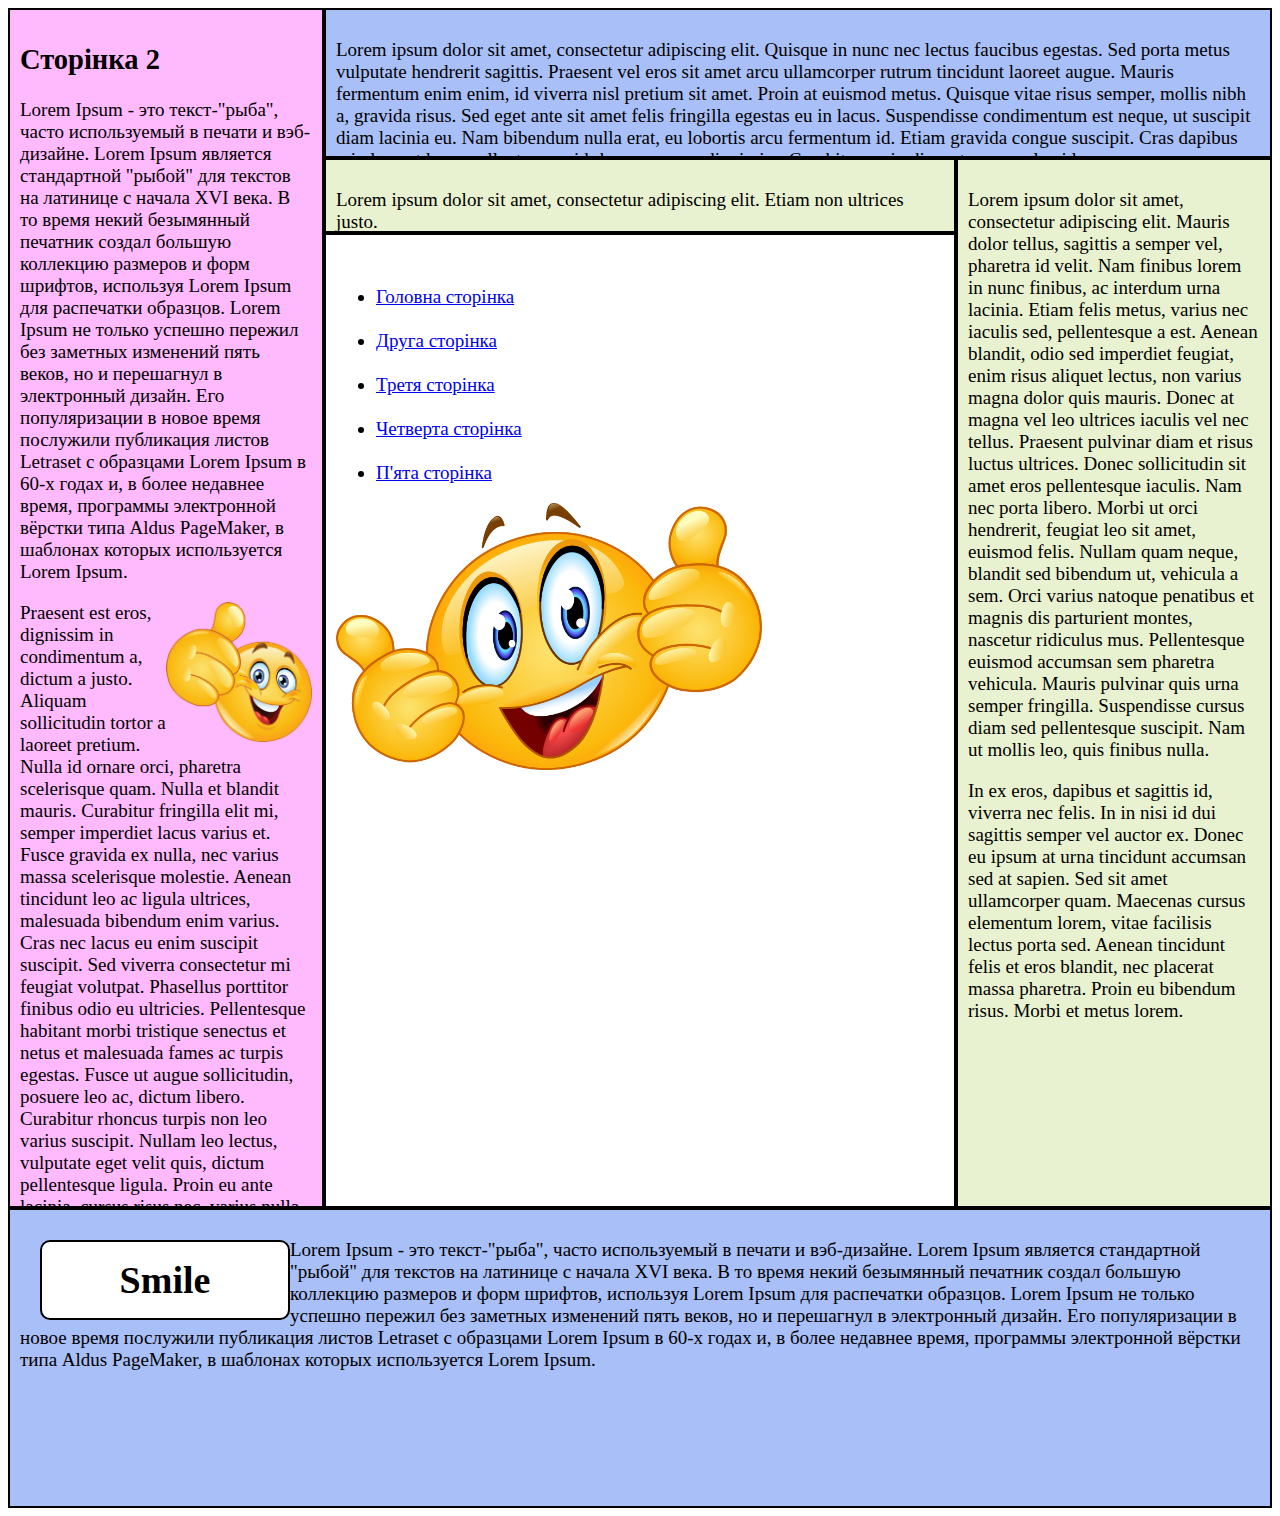
<file: Лаба_2/Page_2.html>
<!DOCTYPE html>
<html>

<head>
	<title>Lab_2</title>
	<meta charset="utf-8">
	<link rel="stylesheet" type="text/css" href="css.css">
</head>

<body>
	<div id="block_1"> 
		<h2> Сторінка 2</h2>
		<p>Lorem Ipsum - это текст-"рыба", часто используемый в печати и вэб-дизайне. Lorem Ipsum является стандартной "рыбой" для текстов на латинице с начала XVI века. В то время некий безымянный печатник создал большую коллекцию размеров и форм шрифтов, используя Lorem Ipsum для распечатки образцов. Lorem Ipsum не только успешно пережил без заметных изменений пять веков, но и перешагнул в электронный дизайн. Его популяризации в новое время послужили публикация листов Letraset с образцами Lorem Ipsum в 60-х годах и, в более недавнее время, программы электронной вёрстки типа Aldus PageMaker, в шаблонах которых используется Lorem Ipsum.</p>

		<img src="smailik1.png" id="image1">

		<p>Praesent est eros, dignissim in condimentum a, dictum a justo. Aliquam sollicitudin tortor a laoreet pretium. Nulla id ornare orci, pharetra scelerisque quam. Nulla et blandit mauris. Curabitur fringilla elit mi, semper imperdiet lacus varius et. Fusce gravida ex nulla, nec varius massa scelerisque molestie. Aenean tincidunt leo ac ligula ultrices, malesuada bibendum enim varius. Cras nec lacus eu enim suscipit suscipit. Sed viverra consectetur mi feugiat volutpat. Phasellus porttitor finibus odio eu ultricies. Pellentesque habitant morbi tristique senectus et netus et malesuada fames ac turpis egestas. Fusce ut augue sollicitudin, posuere leo ac, dictum libero. Curabitur rhoncus turpis non leo varius suscipit. Nullam leo lectus, vulputate eget velit quis, dictum pellentesque ligula. Proin eu ante lacinia, cursus risus nec, varius nulla.</p>
	</div>

	<div id="block_2">
			<p>Lorem ipsum dolor sit amet, consectetur adipiscing elit. Quisque in nunc nec lectus faucibus egestas. Sed porta metus vulputate hendrerit sagittis. Praesent vel eros sit amet arcu ullamcorper rutrum tincidunt laoreet augue. Mauris fermentum enim enim, id viverra nisl pretium sit amet. Proin at euismod metus. Quisque vitae risus semper, mollis nibh a, gravida risus. Sed eget ante sit amet felis fringilla egestas eu in lacus. Suspendisse condimentum est neque, ut suscipit diam lacinia eu. Nam bibendum nulla erat, eu lobortis arcu fermentum id. Etiam gravida congue suscipit. Cras dapibus mi placerat lacus pellentesque, id rhoncus quam dignissim. Curabitur orci odio, rutrum non leo id. </p>
			<div id="First_Button" class="Text_center">
				<h1> Smile </h1>
			</div>
	</div>

	<div id="block_3">
		<p>Lorem ipsum dolor sit amet, consectetur adipiscing elit. Etiam non ultrices justo.</p>
	</div>

	<div id="block_4">
		<p>Lorem ipsum dolor sit amet, consectetur adipiscing elit. Mauris dolor tellus, sagittis a semper vel, pharetra id velit. Nam finibus lorem in nunc finibus, ac interdum urna lacinia. Etiam felis metus, varius nec iaculis sed, pellentesque a est. Aenean blandit, odio sed imperdiet feugiat, enim risus aliquet lectus, non varius magna dolor quis mauris. Donec at magna vel leo ultrices iaculis vel nec tellus. Praesent pulvinar diam et risus luctus ultrices. Donec sollicitudin sit amet eros pellentesque iaculis. Nam nec porta libero. Morbi ut orci hendrerit, feugiat leo sit amet, euismod felis. Nullam quam neque, blandit sed bibendum ut, vehicula a sem. Orci varius natoque penatibus et magnis dis parturient montes, nascetur ridiculus mus. Pellentesque euismod accumsan sem pharetra vehicula. Mauris pulvinar quis urna semper fringilla. Suspendisse cursus diam sed pellentesque suscipit. Nam ut mollis leo, quis finibus nulla.</p>

		<p>In ex eros, dapibus et sagittis id, viverra nec felis. In in nisi id dui sagittis semper vel auctor ex. Donec eu ipsum at urna tincidunt accumsan sed at sapien. Sed sit amet ullamcorper quam. Maecenas cursus elementum lorem, vitae facilisis lectus porta sed. Aenean tincidunt felis et eros blandit, nec placerat massa pharetra. Proin eu bibendum risus. Morbi et metus lorem.</p>
	</div>

	<div id="block_5">
		<menu>
			<br>
		  	<li><a href="Main.html">Головна сторінка</a></li><br>
		   	<li><a href="Page_2.html">Друга сторінка</a></li><br>
		   	<li><a href="Page_3.html">Третя сторінка</a></li><br>
		   	<li><a href="Page_4.html">Четверта сторінка</a></li><br>
		   	<li><a href="Page_5.html">П'ята сторінка</a></li>
		</menu>
		<img src="smiley.png" id="image2">
	</div>

	<div id="block_6">
		<div id="Second_Button" class="Text_center">
			<h1>Smile</h1>
		</div>
		<p>  Lorem Ipsum - это текст-"рыба", часто используемый в печати и вэб-дизайне. Lorem Ipsum является стандартной "рыбой" для текстов на латинице с начала XVI века. В то время некий безымянный печатник создал большую коллекцию размеров и форм шрифтов, используя Lorem Ipsum для распечатки образцов. Lorem Ipsum не только успешно пережил без заметных изменений пять веков, но и перешагнул в электронный дизайн. Его популяризации в новое время послужили публикация листов Letraset с образцами Lorem Ipsum в 60-х годах и, в более недавнее время, программы электронной вёрстки типа Aldus PageMaker, в шаблонах которых используется Lorem Ipsum.</p>
</body>
</html>
</file>
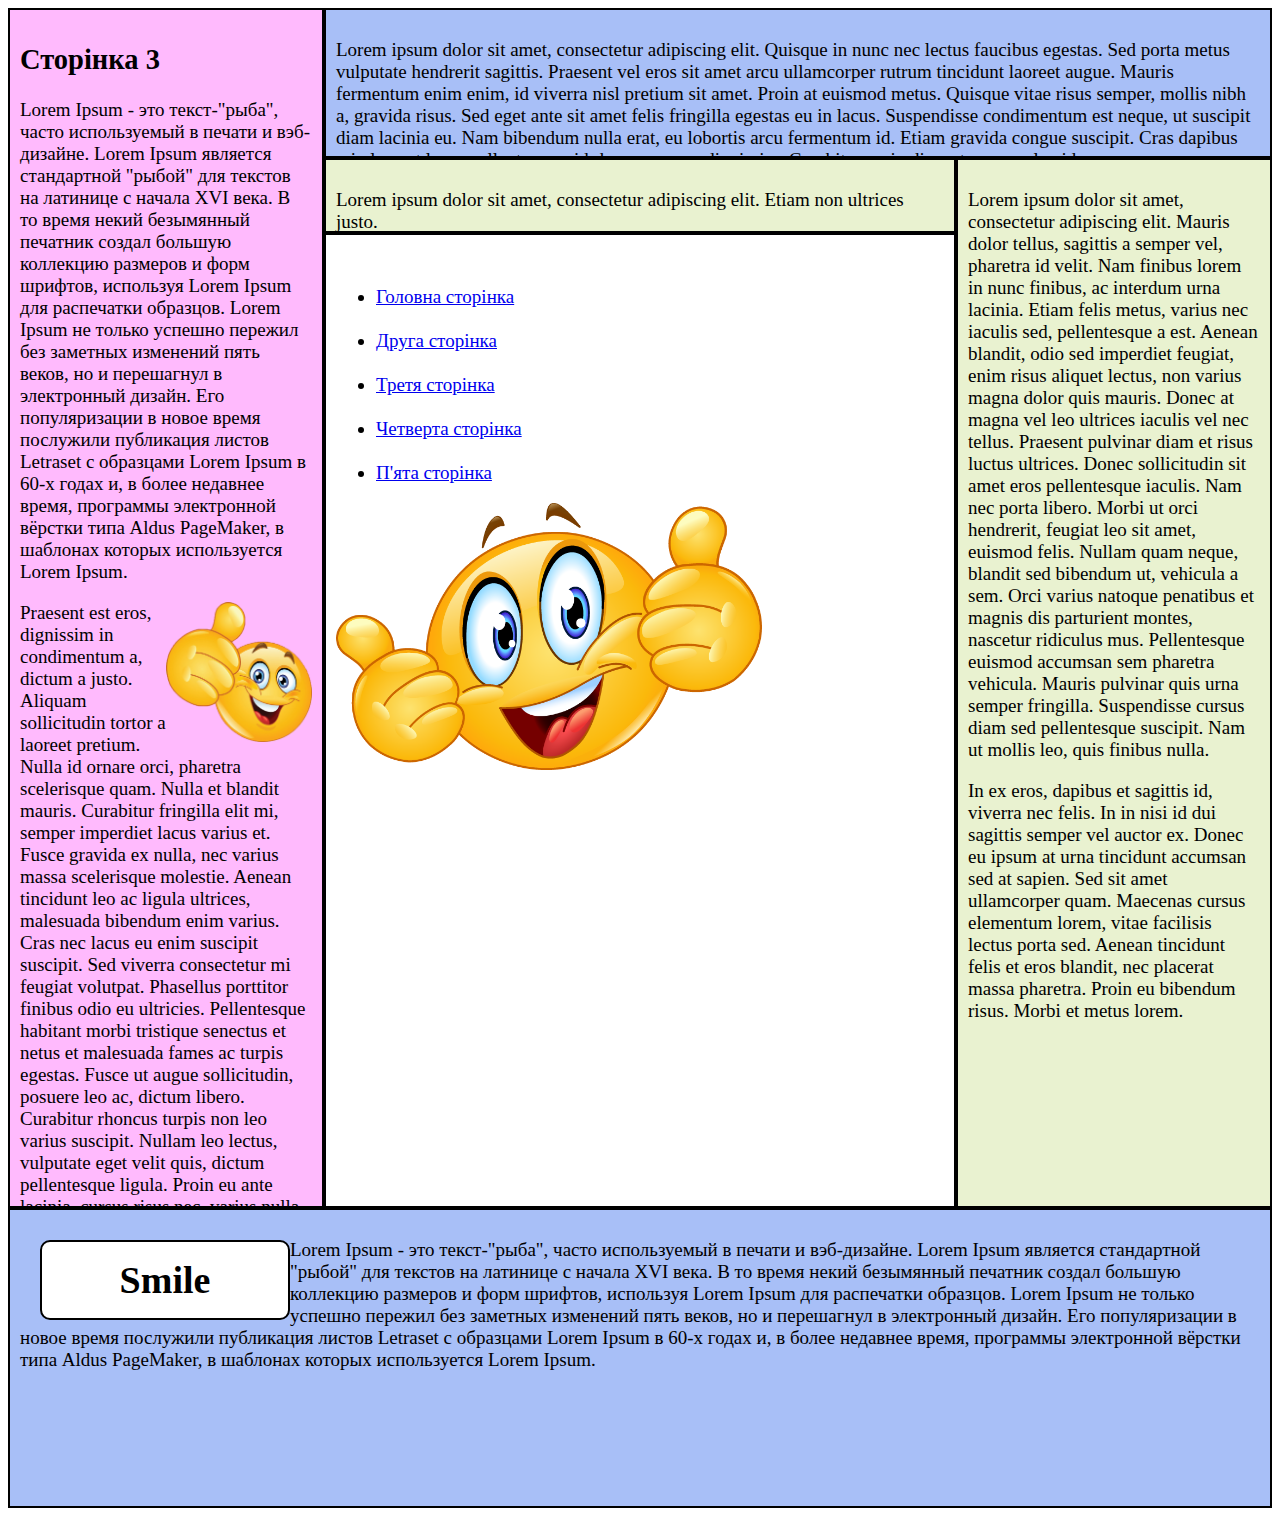
<file: Лаба_2/Page_3.html>
<!DOCTYPE html>
<html>

<head>
	<title>Lab_2</title>
	<meta charset="utf-8">
	<link rel="stylesheet" type="text/css" href="css.css">
</head>

<body>
	<div id="block_1"> 
		<h2> Сторінка 3</h2>
		<p>Lorem Ipsum - это текст-"рыба", часто используемый в печати и вэб-дизайне. Lorem Ipsum является стандартной "рыбой" для текстов на латинице с начала XVI века. В то время некий безымянный печатник создал большую коллекцию размеров и форм шрифтов, используя Lorem Ipsum для распечатки образцов. Lorem Ipsum не только успешно пережил без заметных изменений пять веков, но и перешагнул в электронный дизайн. Его популяризации в новое время послужили публикация листов Letraset с образцами Lorem Ipsum в 60-х годах и, в более недавнее время, программы электронной вёрстки типа Aldus PageMaker, в шаблонах которых используется Lorem Ipsum.</p>

		<img src="smailik1.png" id="image1">

		<p>Praesent est eros, dignissim in condimentum a, dictum a justo. Aliquam sollicitudin tortor a laoreet pretium. Nulla id ornare orci, pharetra scelerisque quam. Nulla et blandit mauris. Curabitur fringilla elit mi, semper imperdiet lacus varius et. Fusce gravida ex nulla, nec varius massa scelerisque molestie. Aenean tincidunt leo ac ligula ultrices, malesuada bibendum enim varius. Cras nec lacus eu enim suscipit suscipit. Sed viverra consectetur mi feugiat volutpat. Phasellus porttitor finibus odio eu ultricies. Pellentesque habitant morbi tristique senectus et netus et malesuada fames ac turpis egestas. Fusce ut augue sollicitudin, posuere leo ac, dictum libero. Curabitur rhoncus turpis non leo varius suscipit. Nullam leo lectus, vulputate eget velit quis, dictum pellentesque ligula. Proin eu ante lacinia, cursus risus nec, varius nulla.</p>
	</div>

	<div id="block_2">
			<p>Lorem ipsum dolor sit amet, consectetur adipiscing elit. Quisque in nunc nec lectus faucibus egestas. Sed porta metus vulputate hendrerit sagittis. Praesent vel eros sit amet arcu ullamcorper rutrum tincidunt laoreet augue. Mauris fermentum enim enim, id viverra nisl pretium sit amet. Proin at euismod metus. Quisque vitae risus semper, mollis nibh a, gravida risus. Sed eget ante sit amet felis fringilla egestas eu in lacus. Suspendisse condimentum est neque, ut suscipit diam lacinia eu. Nam bibendum nulla erat, eu lobortis arcu fermentum id. Etiam gravida congue suscipit. Cras dapibus mi placerat lacus pellentesque, id rhoncus quam dignissim. Curabitur orci odio, rutrum non leo id. </p>
			<div id="First_Button" class="Text_center">
				<h1> Smile </h1>
			</div>
	</div>

	<div id="block_3">
		<p>Lorem ipsum dolor sit amet, consectetur adipiscing elit. Etiam non ultrices justo.</p>
	</div>

	<div id="block_4">
		<p>Lorem ipsum dolor sit amet, consectetur adipiscing elit. Mauris dolor tellus, sagittis a semper vel, pharetra id velit. Nam finibus lorem in nunc finibus, ac interdum urna lacinia. Etiam felis metus, varius nec iaculis sed, pellentesque a est. Aenean blandit, odio sed imperdiet feugiat, enim risus aliquet lectus, non varius magna dolor quis mauris. Donec at magna vel leo ultrices iaculis vel nec tellus. Praesent pulvinar diam et risus luctus ultrices. Donec sollicitudin sit amet eros pellentesque iaculis. Nam nec porta libero. Morbi ut orci hendrerit, feugiat leo sit amet, euismod felis. Nullam quam neque, blandit sed bibendum ut, vehicula a sem. Orci varius natoque penatibus et magnis dis parturient montes, nascetur ridiculus mus. Pellentesque euismod accumsan sem pharetra vehicula. Mauris pulvinar quis urna semper fringilla. Suspendisse cursus diam sed pellentesque suscipit. Nam ut mollis leo, quis finibus nulla.</p>

		<p>In ex eros, dapibus et sagittis id, viverra nec felis. In in nisi id dui sagittis semper vel auctor ex. Donec eu ipsum at urna tincidunt accumsan sed at sapien. Sed sit amet ullamcorper quam. Maecenas cursus elementum lorem, vitae facilisis lectus porta sed. Aenean tincidunt felis et eros blandit, nec placerat massa pharetra. Proin eu bibendum risus. Morbi et metus lorem.</p>
	</div>

	<div id="block_5">
		<menu>
			<br>
		  	<li><a href="Main.html">Головна сторінка</a></li><br>
		   	<li><a href="Page_2.html">Друга сторінка</a></li><br>
		   	<li><a href="Page_3.html">Третя сторінка</a></li><br>
		   	<li><a href="Page_4.html">Четверта сторінка</a></li><br>
		   	<li><a href="Page_5.html">П'ята сторінка</a></li>
		</menu>
		<img src="smiley.png" id="image2">
	</div>

	<div id="block_6">
		<div id="Second_Button" class="Text_center">
			<h1>Smile</h1>
		</div>
		<p>  Lorem Ipsum - это текст-"рыба", часто используемый в печати и вэб-дизайне. Lorem Ipsum является стандартной "рыбой" для текстов на латинице с начала XVI века. В то время некий безымянный печатник создал большую коллекцию размеров и форм шрифтов, используя Lorem Ipsum для распечатки образцов. Lorem Ipsum не только успешно пережил без заметных изменений пять веков, но и перешагнул в электронный дизайн. Его популяризации в новое время послужили публикация листов Letraset с образцами Lorem Ipsum в 60-х годах и, в более недавнее время, программы электронной вёрстки типа Aldus PageMaker, в шаблонах которых используется Lorem Ipsum.</p>
</body>
</html>
</file>
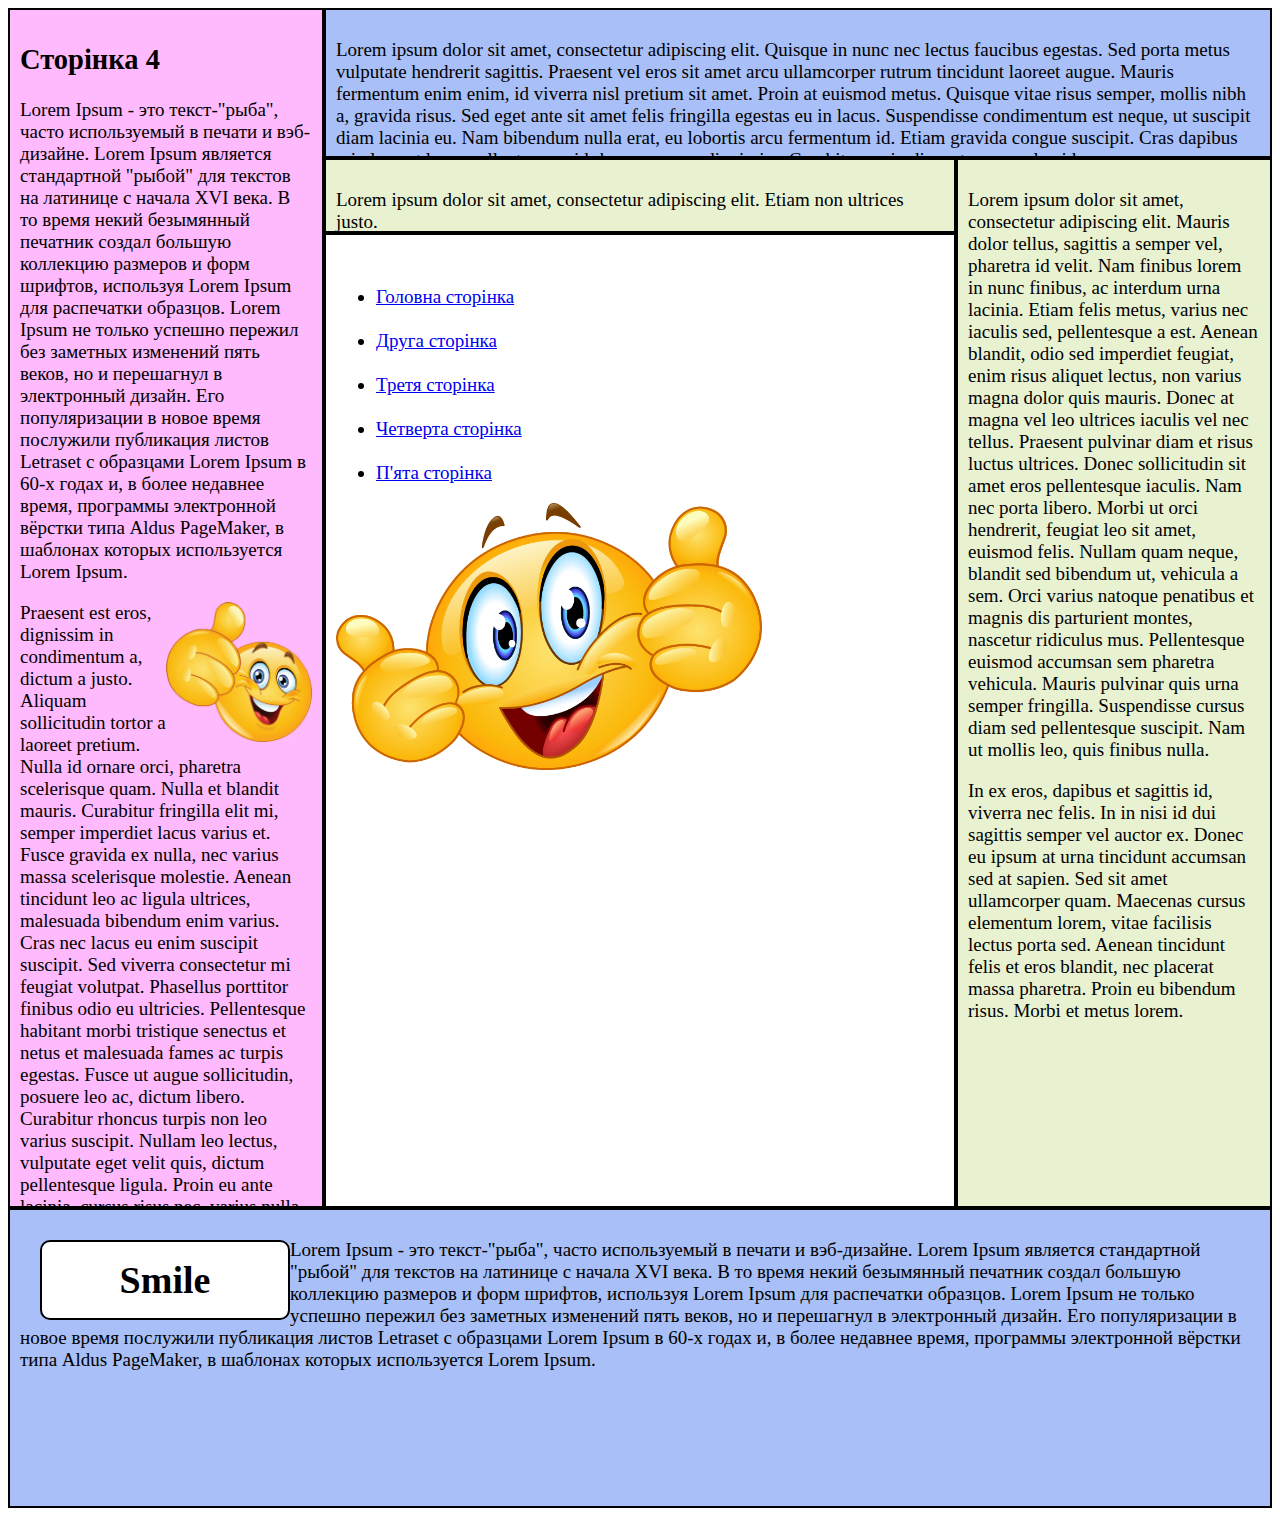
<file: Лаба_2/Page_4.html>
<!DOCTYPE html>
<html>

<head>
	<title>Lab_2</title>
	<meta charset="utf-8">
	<link rel="stylesheet" type="text/css" href="css.css">
</head>

<body>
	<div id="block_1"> 
		<h2> Сторінка 4</h2>
		<p>Lorem Ipsum - это текст-"рыба", часто используемый в печати и вэб-дизайне. Lorem Ipsum является стандартной "рыбой" для текстов на латинице с начала XVI века. В то время некий безымянный печатник создал большую коллекцию размеров и форм шрифтов, используя Lorem Ipsum для распечатки образцов. Lorem Ipsum не только успешно пережил без заметных изменений пять веков, но и перешагнул в электронный дизайн. Его популяризации в новое время послужили публикация листов Letraset с образцами Lorem Ipsum в 60-х годах и, в более недавнее время, программы электронной вёрстки типа Aldus PageMaker, в шаблонах которых используется Lorem Ipsum.</p>

		<img src="smailik1.png" id="image1">

		<p>Praesent est eros, dignissim in condimentum a, dictum a justo. Aliquam sollicitudin tortor a laoreet pretium. Nulla id ornare orci, pharetra scelerisque quam. Nulla et blandit mauris. Curabitur fringilla elit mi, semper imperdiet lacus varius et. Fusce gravida ex nulla, nec varius massa scelerisque molestie. Aenean tincidunt leo ac ligula ultrices, malesuada bibendum enim varius. Cras nec lacus eu enim suscipit suscipit. Sed viverra consectetur mi feugiat volutpat. Phasellus porttitor finibus odio eu ultricies. Pellentesque habitant morbi tristique senectus et netus et malesuada fames ac turpis egestas. Fusce ut augue sollicitudin, posuere leo ac, dictum libero. Curabitur rhoncus turpis non leo varius suscipit. Nullam leo lectus, vulputate eget velit quis, dictum pellentesque ligula. Proin eu ante lacinia, cursus risus nec, varius nulla.</p>
	</div>

	<div id="block_2">
			<p>Lorem ipsum dolor sit amet, consectetur adipiscing elit. Quisque in nunc nec lectus faucibus egestas. Sed porta metus vulputate hendrerit sagittis. Praesent vel eros sit amet arcu ullamcorper rutrum tincidunt laoreet augue. Mauris fermentum enim enim, id viverra nisl pretium sit amet. Proin at euismod metus. Quisque vitae risus semper, mollis nibh a, gravida risus. Sed eget ante sit amet felis fringilla egestas eu in lacus. Suspendisse condimentum est neque, ut suscipit diam lacinia eu. Nam bibendum nulla erat, eu lobortis arcu fermentum id. Etiam gravida congue suscipit. Cras dapibus mi placerat lacus pellentesque, id rhoncus quam dignissim. Curabitur orci odio, rutrum non leo id. </p>
			<div id="First_Button" class="Text_center">
				<h1> Smile </h1>
			</div>
	</div>

	<div id="block_3">
		<p>Lorem ipsum dolor sit amet, consectetur adipiscing elit. Etiam non ultrices justo.</p>
	</div>

	<div id="block_4">
		<p>Lorem ipsum dolor sit amet, consectetur adipiscing elit. Mauris dolor tellus, sagittis a semper vel, pharetra id velit. Nam finibus lorem in nunc finibus, ac interdum urna lacinia. Etiam felis metus, varius nec iaculis sed, pellentesque a est. Aenean blandit, odio sed imperdiet feugiat, enim risus aliquet lectus, non varius magna dolor quis mauris. Donec at magna vel leo ultrices iaculis vel nec tellus. Praesent pulvinar diam et risus luctus ultrices. Donec sollicitudin sit amet eros pellentesque iaculis. Nam nec porta libero. Morbi ut orci hendrerit, feugiat leo sit amet, euismod felis. Nullam quam neque, blandit sed bibendum ut, vehicula a sem. Orci varius natoque penatibus et magnis dis parturient montes, nascetur ridiculus mus. Pellentesque euismod accumsan sem pharetra vehicula. Mauris pulvinar quis urna semper fringilla. Suspendisse cursus diam sed pellentesque suscipit. Nam ut mollis leo, quis finibus nulla.</p>

		<p>In ex eros, dapibus et sagittis id, viverra nec felis. In in nisi id dui sagittis semper vel auctor ex. Donec eu ipsum at urna tincidunt accumsan sed at sapien. Sed sit amet ullamcorper quam. Maecenas cursus elementum lorem, vitae facilisis lectus porta sed. Aenean tincidunt felis et eros blandit, nec placerat massa pharetra. Proin eu bibendum risus. Morbi et metus lorem.</p>
	</div>

	<div id="block_5">
		<menu>
			<br>
		  	<li><a href="Main.html">Головна сторінка</a></li><br>
		   	<li><a href="Page_2.html">Друга сторінка</a></li><br>
		   	<li><a href="Page_3.html">Третя сторінка</a></li><br>
		   	<li><a href="Page_4.html">Четверта сторінка</a></li><br>
		   	<li><a href="Page_5.html">П'ята сторінка</a></li>
		</menu>
		<img src="smiley.png" id="image2">
	</div>

	<div id="block_6">
		<div id="Second_Button" class="Text_center">
			<h1>Smile</h1>
		</div>
		<p>  Lorem Ipsum - это текст-"рыба", часто используемый в печати и вэб-дизайне. Lorem Ipsum является стандартной "рыбой" для текстов на латинице с начала XVI века. В то время некий безымянный печатник создал большую коллекцию размеров и форм шрифтов, используя Lorem Ipsum для распечатки образцов. Lorem Ipsum не только успешно пережил без заметных изменений пять веков, но и перешагнул в электронный дизайн. Его популяризации в новое время послужили публикация листов Letraset с образцами Lorem Ipsum в 60-х годах и, в более недавнее время, программы электронной вёрстки типа Aldus PageMaker, в шаблонах которых используется Lorem Ipsum.</p>
</body>
</html>
</file>
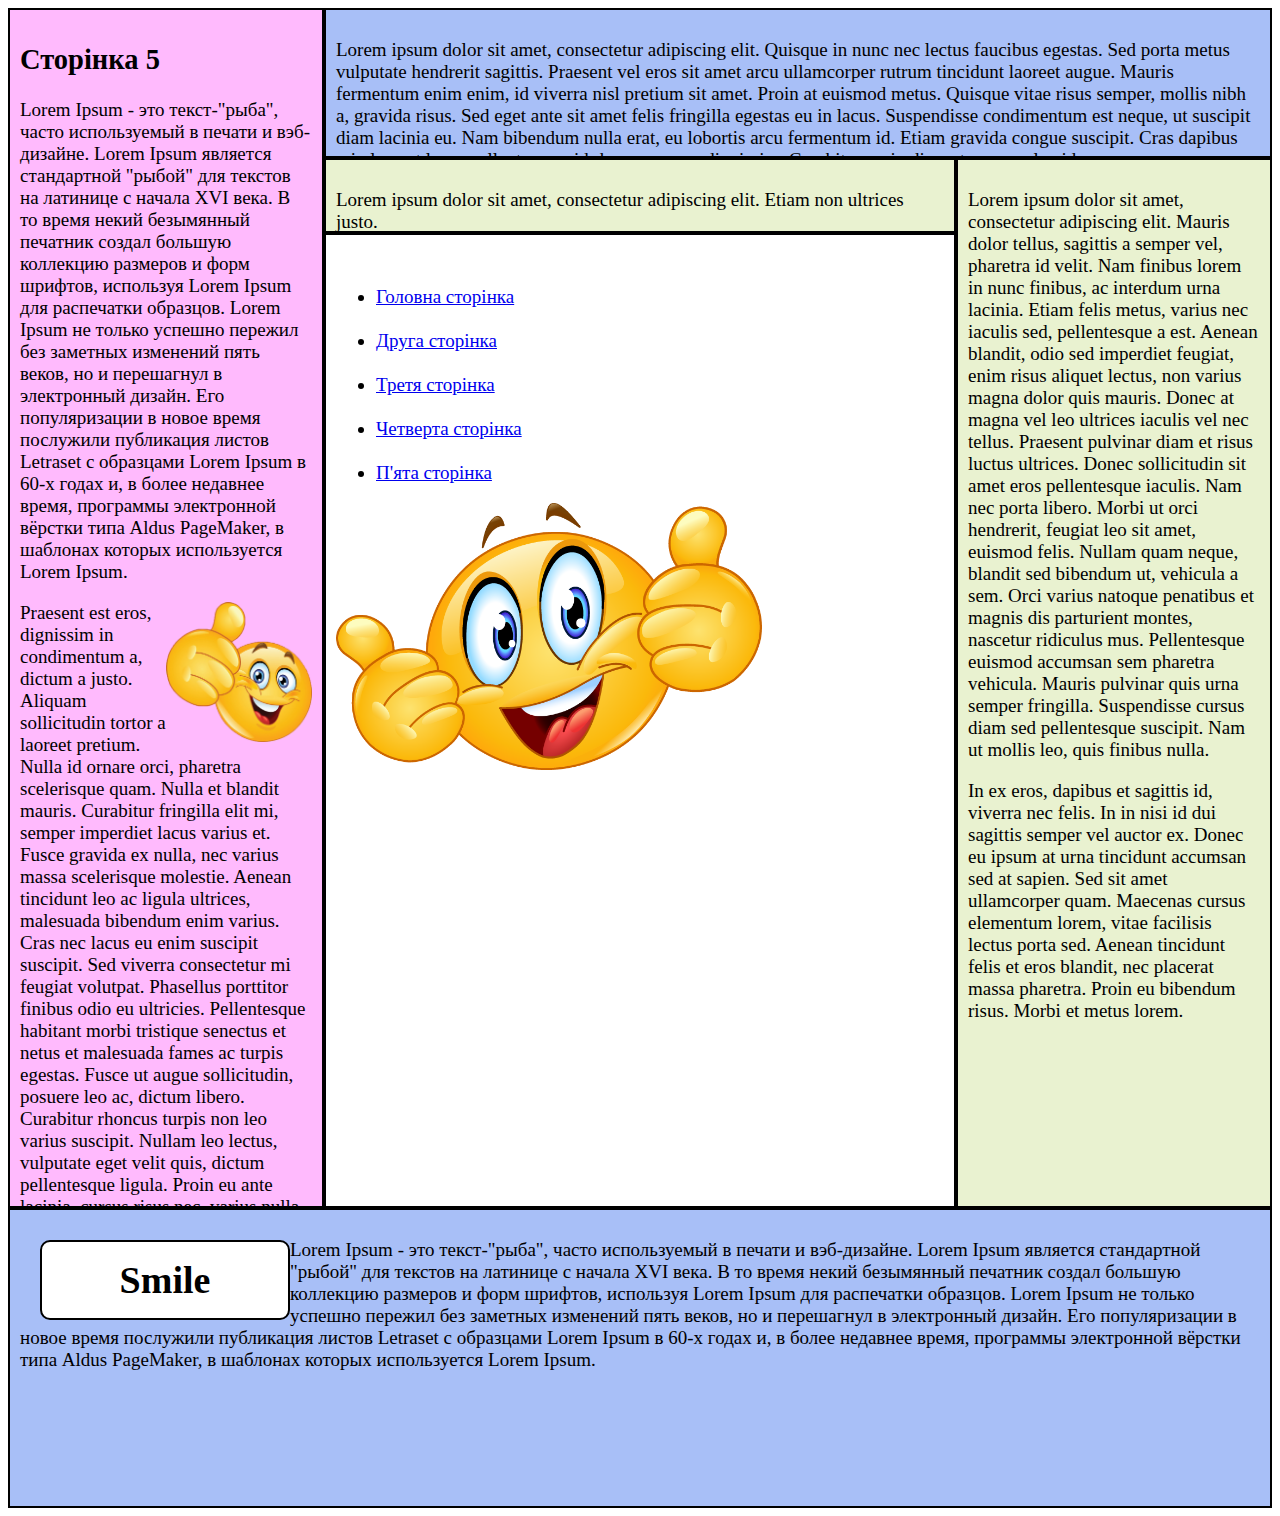
<file: Лаба_2/Page_5.html>
<!DOCTYPE html>
<html>

<head>
	<title>Lab_2</title>
	<meta charset="utf-8">
	<link rel="stylesheet" type="text/css" href="css.css">
</head>

<body>
	<div id="block_1"> 
		<h2> Сторінка 5</h2>
		<p>Lorem Ipsum - это текст-"рыба", часто используемый в печати и вэб-дизайне. Lorem Ipsum является стандартной "рыбой" для текстов на латинице с начала XVI века. В то время некий безымянный печатник создал большую коллекцию размеров и форм шрифтов, используя Lorem Ipsum для распечатки образцов. Lorem Ipsum не только успешно пережил без заметных изменений пять веков, но и перешагнул в электронный дизайн. Его популяризации в новое время послужили публикация листов Letraset с образцами Lorem Ipsum в 60-х годах и, в более недавнее время, программы электронной вёрстки типа Aldus PageMaker, в шаблонах которых используется Lorem Ipsum.</p>

		<img src="smailik1.png" id="image1">

		<p>Praesent est eros, dignissim in condimentum a, dictum a justo. Aliquam sollicitudin tortor a laoreet pretium. Nulla id ornare orci, pharetra scelerisque quam. Nulla et blandit mauris. Curabitur fringilla elit mi, semper imperdiet lacus varius et. Fusce gravida ex nulla, nec varius massa scelerisque molestie. Aenean tincidunt leo ac ligula ultrices, malesuada bibendum enim varius. Cras nec lacus eu enim suscipit suscipit. Sed viverra consectetur mi feugiat volutpat. Phasellus porttitor finibus odio eu ultricies. Pellentesque habitant morbi tristique senectus et netus et malesuada fames ac turpis egestas. Fusce ut augue sollicitudin, posuere leo ac, dictum libero. Curabitur rhoncus turpis non leo varius suscipit. Nullam leo lectus, vulputate eget velit quis, dictum pellentesque ligula. Proin eu ante lacinia, cursus risus nec, varius nulla.</p>
	</div>

	<div id="block_2">
			<p>Lorem ipsum dolor sit amet, consectetur adipiscing elit. Quisque in nunc nec lectus faucibus egestas. Sed porta metus vulputate hendrerit sagittis. Praesent vel eros sit amet arcu ullamcorper rutrum tincidunt laoreet augue. Mauris fermentum enim enim, id viverra nisl pretium sit amet. Proin at euismod metus. Quisque vitae risus semper, mollis nibh a, gravida risus. Sed eget ante sit amet felis fringilla egestas eu in lacus. Suspendisse condimentum est neque, ut suscipit diam lacinia eu. Nam bibendum nulla erat, eu lobortis arcu fermentum id. Etiam gravida congue suscipit. Cras dapibus mi placerat lacus pellentesque, id rhoncus quam dignissim. Curabitur orci odio, rutrum non leo id. </p>
			<div id="First_Button" class="Text_center">
				<h1> Smile </h1>
			</div>
	</div>

	<div id="block_3">
		<p>Lorem ipsum dolor sit amet, consectetur adipiscing elit. Etiam non ultrices justo.</p>
	</div>

	<div id="block_4">
		<p>Lorem ipsum dolor sit amet, consectetur adipiscing elit. Mauris dolor tellus, sagittis a semper vel, pharetra id velit. Nam finibus lorem in nunc finibus, ac interdum urna lacinia. Etiam felis metus, varius nec iaculis sed, pellentesque a est. Aenean blandit, odio sed imperdiet feugiat, enim risus aliquet lectus, non varius magna dolor quis mauris. Donec at magna vel leo ultrices iaculis vel nec tellus. Praesent pulvinar diam et risus luctus ultrices. Donec sollicitudin sit amet eros pellentesque iaculis. Nam nec porta libero. Morbi ut orci hendrerit, feugiat leo sit amet, euismod felis. Nullam quam neque, blandit sed bibendum ut, vehicula a sem. Orci varius natoque penatibus et magnis dis parturient montes, nascetur ridiculus mus. Pellentesque euismod accumsan sem pharetra vehicula. Mauris pulvinar quis urna semper fringilla. Suspendisse cursus diam sed pellentesque suscipit. Nam ut mollis leo, quis finibus nulla.</p>

		<p>In ex eros, dapibus et sagittis id, viverra nec felis. In in nisi id dui sagittis semper vel auctor ex. Donec eu ipsum at urna tincidunt accumsan sed at sapien. Sed sit amet ullamcorper quam. Maecenas cursus elementum lorem, vitae facilisis lectus porta sed. Aenean tincidunt felis et eros blandit, nec placerat massa pharetra. Proin eu bibendum risus. Morbi et metus lorem.</p>
	</div>

	<div id="block_5">
		<menu>
			<br>
		  	<li><a href="Main.html">Головна сторінка</a></li><br>
		   	<li><a href="Page_2.html">Друга сторінка</a></li><br>
		   	<li><a href="Page_3.html">Третя сторінка</a></li><br>
		   	<li><a href="Page_4.html">Четверта сторінка</a></li><br>
		   	<li><a href="Page_5.html">П'ята сторінка</a></li>
		</menu>
		<img src="smiley.png" id="image2">
	</div>

	<div id="block_6">
		<div id="Second_Button" class="Text_center">
			<h1>Smile</h1>
		</div>
		<p>  Lorem Ipsum - это текст-"рыба", часто используемый в печати и вэб-дизайне. Lorem Ipsum является стандартной "рыбой" для текстов на латинице с начала XVI века. В то время некий безымянный печатник создал большую коллекцию размеров и форм шрифтов, используя Lorem Ipsum для распечатки образцов. Lorem Ipsum не только успешно пережил без заметных изменений пять веков, но и перешагнул в электронный дизайн. Его популяризации в новое время послужили публикация листов Letraset с образцами Lorem Ipsum в 60-х годах и, в более недавнее время, программы электронной вёрстки типа Aldus PageMaker, в шаблонах которых используется Lorem Ipsum.</p>
</body>
</html>
</file>
<file: Лаба_2/css.css>
#block_1{
	background-color: #ffbafd;
	float: left;
	height: 80%;
	width: 25%;
}

#block_2{
	background-color: #a8bff7;
	float: right;
	height: 10%;
	width: 75%;
}
#block_2left{
	width: 75%;
	border:0px;
	padding-top: 0px;
	float:left;
}
#block_3{
	background-color: #e9f2d0;
	float: left;
	height: 5%;
	width: 50%;
}

#block_4{
	background-color: #e9f2d0;
	float: right;
	height: 70%;
	width: 25%;
}

#block_5{
	background-color: #fff;
	float: left;
	height: 65%;
	width: 50%;
}

#block_6{
	background-color: #a8bff7;
	float: left;
	height: 20%;
	width: 100%;
}
#bloock_6text{

}
#image1{
	width: 50%;	
	float: right;
}

#image2{
	width: 70%;	
	float: left;
}

#First_Button{
	border-radius: 10px;
	background-color: #fff;
	float: right;
	margin-right: 5px;
	margin-top: 10px;
	height: 80px;
	width: 250px;
}

#Second_Button{
	border-radius: 10px;
	background-color: #fff;
	float: left;
	margin-left: 20px;
	margin-top: 20px;
	height: 80px;
	width: 250px;
}

.Text_center{
	display: flex;
	justify-content: center;
	align-items: center;
}
textarea{
	height:30%;
	width: 100%;
	resize: none;
	background: none;
	border:none;
}
div{
	box-sizing: border-box;
    font-size: 19px;
    padding: 10px;
    border-width: 2px;
    border-style: solid;
}
input{
	width: 8%;
	border-width: 1px;
}

body{
	height:1500px;
}
</file>
